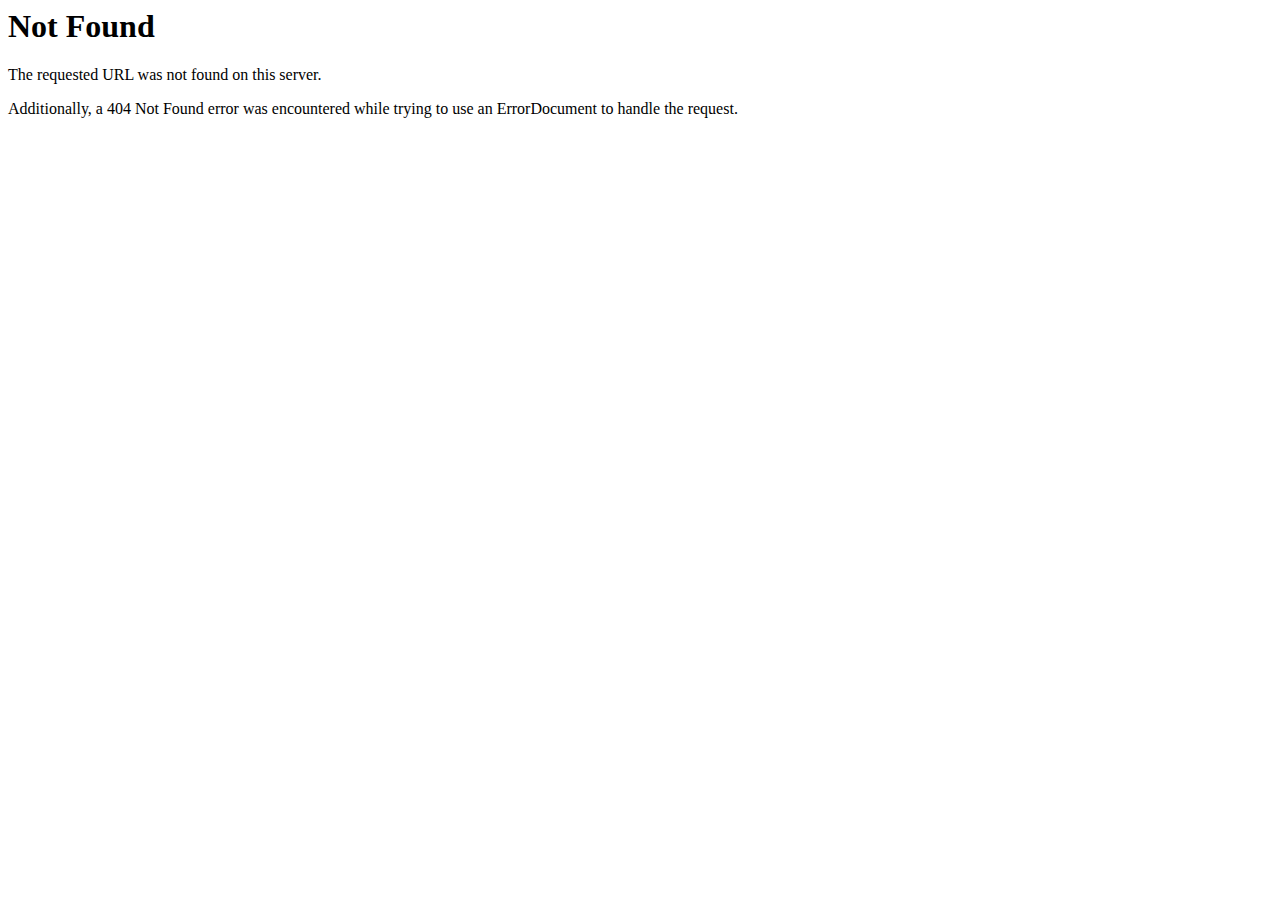
<file: assets/vendors/owl-carousel/owl.video.play.html>
<!DOCTYPE HTML PUBLIC "-//IETF//DTD HTML 2.0//EN">
<html><head>
<title>404 Not Found</title>
</head><body>
<h1>Not Found</h1>
<p>The requested URL was not found on this server.</p>
<p>Additionally, a 404 Not Found
error was encountered while trying to use an ErrorDocument to handle the request.</p>
</body></html>
</file>
